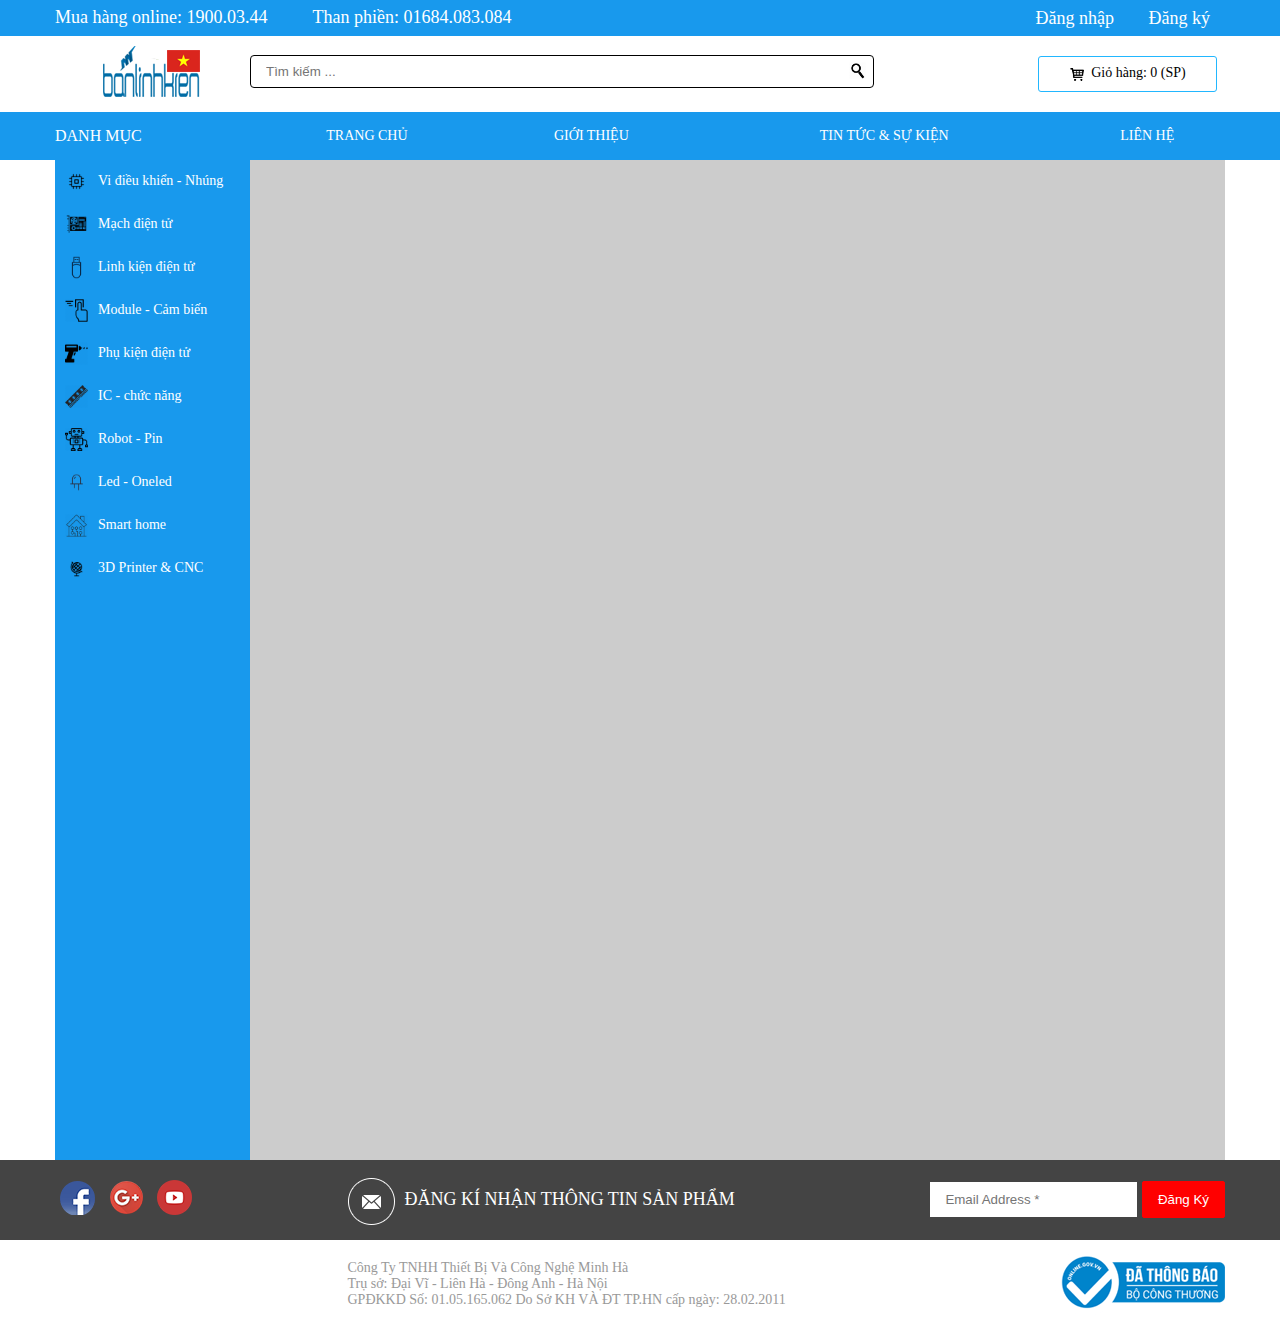
<file: layout/index.html>
<!DOCTYPE html>
<html lang="en">
  <head>
    <title>Linh kiện điện tử Công Nghiệp</title>
    <meta charset="utf-8"/>
    <meta name="viewport" content="width=device-width, initial-scale=1.0, maximum-scale=1, shrink-to-fit=no"/>
    <link rel="stylesheet" href="style.css"/>
  </head>
  <body>
    <div id="wrapper">
      <header class="header" id="header">
        <div class="header__top">
          <div class="container">
            <div class="col col-50">
              <div class="phone"><span class="buy-online">Mua hàng online: 1900.03.44</span><span class="hot">Than phiền: 01684.083.084</span></div>
            </div>
            <div class="col col-50">
              <div class="header__content--contact text-right">
                <ul class="list-inline">
                  <li><a class="dangnhap" href="#">Đăng nhập</a></li>
                  <li><a class="dangky" href="#">Đăng ký</a></li>
                </ul>
              </div>
            </div>
            <div class="clear-fix"></div>
          </div>
        </div>
        <div class="header__mid">
          <div class="container">
            <div class="col col-16">
              <div class="header__logo text-center"><a href="#"><img src="images/logo.png" alt="logo"/></a></div>
            </div>
            <div class="col col-66">
              <div class="header__search">
                <form action="">
                  <input type="search" placeholder="Tìm kiếm ..."/>
                  <button><img class="icon2" src="images/search.png" alt=""/></button>
                </form>
              </div>
            </div>
            <div class="col col-16">
              <div class="header__cart"><a class="text-center" href="#"><img class="icon2" src="images/cart.png" alt=""/><span>Giỏ hàng: 0 (SP)</span></a></div>
            </div>
            <div class="clear-fix"></div>
          </div>
        </div>
        <div class="header__bottom">
          <div class="container">
            <div class="col col-16">
              <div class="header__category">
                <p>danh mục</p>
              </div>
            </div>
            <div class="col col-83">
              <div class="header__menu">
                <ul class="list-inline">
                  <li><a href="#">Trang chủ</a></li>
                  <li><a href="#">giới thiệu</a></li>
                  <li><a href="#">tin tức & sự kiện</a></li>
                  <li><a href="#">liên hệ</a></li>
                </ul>
              </div>
            </div>
            <div class="clear-fix"></div>
          </div>
        </div>
      </header>
      <div class="container">
        <div class="content">
          <aside class="category" id="category">
            <div class="category__content">
              <ul>
                <li><a href="#"><img class="icon--sitebar" src="images/icon1.png" alt=""/><span>Vi điều khiển - Nhúng</span></a></li>
                <li><a href="#"><img class="icon--sitebar" src="images/icon2.png" alt=""/><span>Mạch điện tử</span></a></li>
                <li><a href="#"><img class="icon--sitebar" src="images/icon3.png" alt=""/><span>Linh kiện điện tử</span></a></li>
                <li><a href="#"><img class="icon--sitebar" src="images/icon4.png" alt=""/><span>Module - Cảm biến</span></a></li>
                <li><a href="#"><img class="icon--sitebar" src="images/icon5.png" alt=""/><span>Phụ kiện điện tử</span></a></li>
                <li><a href="#"><img class="icon--sitebar" src="images/icon6.png" alt=""/><span>IC - chức năng</span></a></li>
                <li><a href="#"><img class="icon--sitebar" src="images/icon7.png" alt=""/><span>Robot - Pin</span></a></li>
                <li><a href="#"><img class="icon--sitebar" src="images/icon8.png" alt=""/><span>Led - Oneled</span></a></li>
                <li><a href="#"><img class="icon--sitebar" src="images/icon9.png" alt=""/><span>Smart home</span></a></li>
                <li><a href="#"><img class="icon--sitebar" src="images/icon10.png" alt=""/><span>3D Printer & CNC</span></a></li>
              </ul>
            </div>
          </aside>
          <div class="content__wrapper"></div>
        </div>
      </div>
      <footer class="footer" id="footer">
        <div class="footer__top">
          <div class="container">
            <div class="col col-25">
              <div class="footer__top--links">
                <ul class="list-inline">
                  <li><a href="#"><img src="images/facebook.png" alt=""/></a></li>
                  <li><a href="#"><img src="images/google.png" alt=""/></a></li>
                  <li><a href="#"><img src="images/youtube.png" alt=""/></a></li>
                </ul>
              </div>
            </div>
            <div class="col col-75">
              <div class="footer__top--recieve">
                <div class="col col-50">
                  <div class="footer__top--text"><img src="images/letter.png" alt=""/><span>đăng kí nhận thông tin sản phẩm</span></div>
                </div>
                <div class="col col-50">
                  <div class="footer__top--form text-right">
                    <form action="">
                      <input type="email" placeholder="Email Address *"/>
                      <input type="submit" value="Đăng Ký"/>
                    </form>
                  </div>
                </div>
                <div class="clear-fix"></div>
              </div>
            </div>
            <div class="clear-fix"></div>
          </div>
        </div>
        <div class="container">
          <div class="footer__bottom">
            <div class="footer__bottom--infor">
              <p>Công Ty TNHH Thiết Bị Và Công Nghệ Minh Hà</p>
              <p>Trụ sở: Đại Vĩ - Liên Hà - Đông Anh - Hà Nội</p>
              <p>GPĐKKD Số: 01.05.165.062 Do Sở KH VÀ ĐT TP.HN cấp ngày: 28.02.2011</p>
            </div>
            <div class="footer__bottom--register"><img src="images/thongbaobct.png" alt=""/></div>
          </div>
        </div>
      </footer>
    </div>
    <!--#wrapper-->
    <!--JS-->
    <script src="http://ajax.googleapis.com/ajax/libs/jquery/1.10.2/jquery.min.js"></script>
  </body>
</html>
</file>
<file: layout/style.css>
/* ==============================================================

Project:	xxx - Creative Coming Soon Template
Info:		https://themeforest.net/item/xxx
Version:	1.0
Author:		3F-Team
Profile:	https://themeforest.net/user/3ftheme

-----------------------------------------------------------------
					*** TABLE OF CONTENTS ***
-----------------------------------------------------------------

	1.	General
	2.	xxx
	3.	xxx
	4.	xxx
	5.	xxx
	6.	xxx
	7.	xxx
	8.	xxx
	8.	xxx
	9.  xxx
	10.	xxx
	11.	xxx
	12.	xxx
		
=============================================================*/
/*********************
    - 1. General -
*********************/
html, body {
  margin: 0px;
  padding: 0px;
  font-size: 14px;
}

.list-inline {
  margin: 0px;
  padding: 0px;
  list-style: none;
}

.list-inline li {
  display: -moz-inline-stack;
  display: inline-block;
  zoom: 1;
  *display: inline;
  vertical-align: middle;
}

a {
  color: inherit;
}

img {
  max-width: 100%;
  border: none;
  vertical-align: middle;
}

.container {
  margin: 0px auto;
  width: 1170px;
}

.col {
  float: left;
}

.fright {
  float: right;
}

.clear-fix, .clearfix {
  clear: both;
}

.col-16 {
  width: 16.6667%;
}

.col-25 {
  width: 25%;
}

.col-75 {
  width: 75%;
}

.col-33 {
  width: 33.3333%;
}

.col-66 {
  width: 66.6667%;
}

.col-83 {
  width: 83.3333%;
}

.text-right {
  text-align: right;
}

.text-center {
  text-align: center;
}

.col-50 {
  width: 50%;
}

a {
  text-decoration: none;
  color: inherit;
}

p {
  margin: 0;
}

.icon {
  width: 15px;
}

.icon2 {
  width: 17px;
}

.icon--sitebar {
  width: 23px;
  vertical-align: middle;
}

.header__top {
  background-color: #1899ed;
  line-height: 35px;
  color: #ffffff;
  font-size: 18px;
  vertical-align: middle;
}

.header__top .hot {
  margin-left: 45px;
}

.header__top ul > li {
  padding: 0 15px;
}

.header__mid {
  padding: 10px 0;
}

.header__logo a {
  display: block;
}

.header__search {
  display: inline-block;
  width: 80%;
  position: relative;
}

.header__search form {
  line-height: 51px;
  vertical-align: middle;
}

.header__search form input[type="search"] {
  padding: 8px 15px;
  width: 100%;
  border: 1px solid #000;
  -webkit-border-radius: 4px;
  border-radius: 4px;
}

.header__search button {
  position: absolute;
  top: 29%;
  left: 95%;
  background: transparent;
  border: none;
  z-index: 9;
  cursor: pointer;
}

.header__cart a {
  display: block;
  padding: 8px 15px;
  border: 1px solid #ddd;
  border: 1px solid #22b7ff;
  -webkit-border-radius: 3px;
  border-radius: 3px;
  max-width: 75%;
  margin: 10px auto;
  font-weight: 500;
}

.header__cart a img {
  vertical-align: middle;
  margin-right: 5px;
}

.header__cart a:hover {
  background-color: #22b7ff;
  color: #ffffff;
}

.header__bottom {
  background-color: #1899ed;
  color: #ffffff;
  font-size: 16px;
  text-transform: uppercase;
}

.header__category {
  line-height: 48px;
  vertical-align: middle;
}

.header__menu ul {
  display: table;
  width: 100%;
}

.header__menu ul li {
  line-height: 48px;
  vertical-align: middle;
  display: table-cell;
  position: relative;
  text-align: center;
}

.header__menu ul > li > a {
  display: block;
  vertical-align: middle;
  font-size: 14px;
}

.header__menu li > ul {
  position: absolute;
  margin: 0;
  padding: 0;
  left: 0;
  width: 250px;
  -webkit-transition: all 1s ease;
  -o-transition: all 1s ease;
  -moz-transition: all 1s ease;
  transition: all 1s ease;
  z-index: 1;
  display: none;
}

.header__menu li > ul li {
  background-color: #1899ed;
  display: block;
  width: 100%;
  padding: 0 15px;
  overflow: hidden;
  -webkit-transition: all 1s ease;
  -o-transition: all 1s ease;
  -moz-transition: all 1s ease;
  transition: all 1s ease;
  height: 0;
  opacity: 0;
}

.header__menu li:hover {
  background-color: #22b7ff;
}

.header__menu li:hover > ul {
  top: 48px;
}

.header__menu li:hover > ul li {
  opacity: 1;
  display: block;
}

.category {
  background-color: #1899ed;
  width: 16.6667%;
  position: absolute;
  top: 0;
  bottom: 0;
  left: 0;
}

.category__content ul {
  list-style: none;
  margin: 0;
  padding: 0;
}

.category__content ul > li {
  padding: 10px;
  color: #fff;
}

.category__content ul > li span {
  vertical-align: middle;
  padding-left: 10px;
}

.category__content ul > li:hover {
  background-color: #22b7ff;
}

.footer__top {
  background-color: #444;
}

.footer__top ul > li {
  padding: 20px 5px;
}

.footer__top--text {
  line-height: 79px;
  vertical-align: middle;
}

.footer__top--text span {
  margin-left: 10px;
  font-size: 18px;
  text-transform: uppercase;
  color: #fff;
}

.footer__top--form {
  line-height: 79px;
  vertical-align: middle;
}

.footer__top--form input {
  padding: 10px 15px;
  border: 1px solid #444;
}

.footer__top--form input[type="submit"] {
  background-color: red;
  -webkit-border-radius: 2px;
  border-radius: 2px;
  color: #ffffff;
  border-color: red;
  cursor: pointer;
}

.footer__top--form input[type="submit"]:hover {
  background-color: #22b7ff;
  border-color: #22b7ff;
}

.footer__bottom {
  padding: 20px 0;
  position: relative;
  color: #999999;
}

.footer__bottom--infor {
  width: 50%;
  margin: 0 auto;
}

.footer__bottom--register {
  position: absolute;
  top: 8%;
  right: 0;
}

.content {
  position: relative;
}

.content__wrapper {
  padding-left: 195px;
  height: 1000px;
  background: #ccc;
}
</file>
